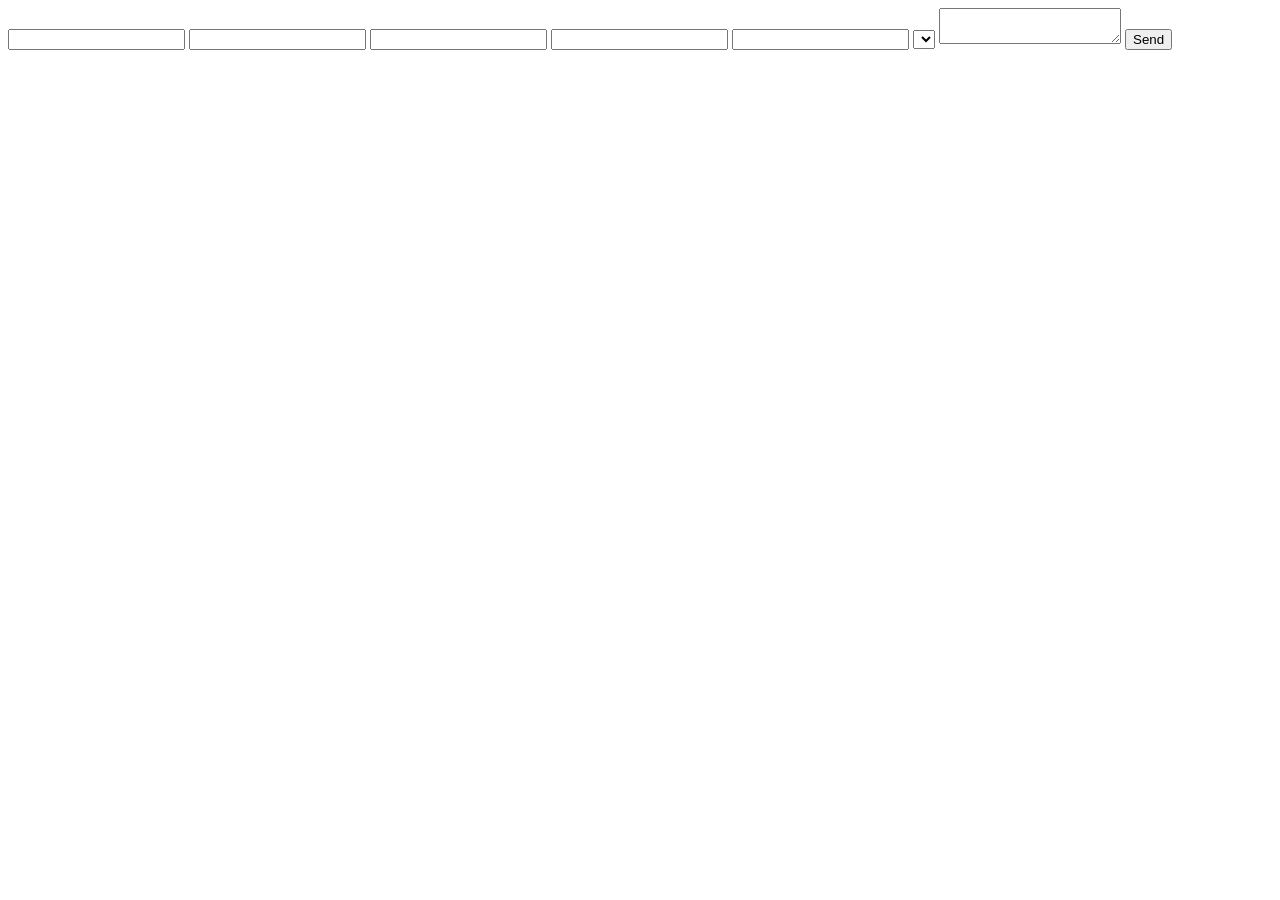
<file: public/contact.html>
<!DOCTYPE html>
<html>
<head><title>Contact</title></head>
<body>
  <form name="contact" method="POST" data-netlify="true" data-netlify-honeypot="bot-field">
    <input type="hidden" name="form-name" value="contact" />
    <input type="hidden" name="bot-field" />
    <input type="text" name="firstName" />
    <input type="text" name="lastName" />
    <input type="tel" name="phone" />
    <input type="email" name="email" />
    <input type="text" name="location" />
    <select name="service"></select>
    <textarea name="message"></textarea>
    <button type="submit">Send</button>
  </form>
</body>
</html>
</file>
